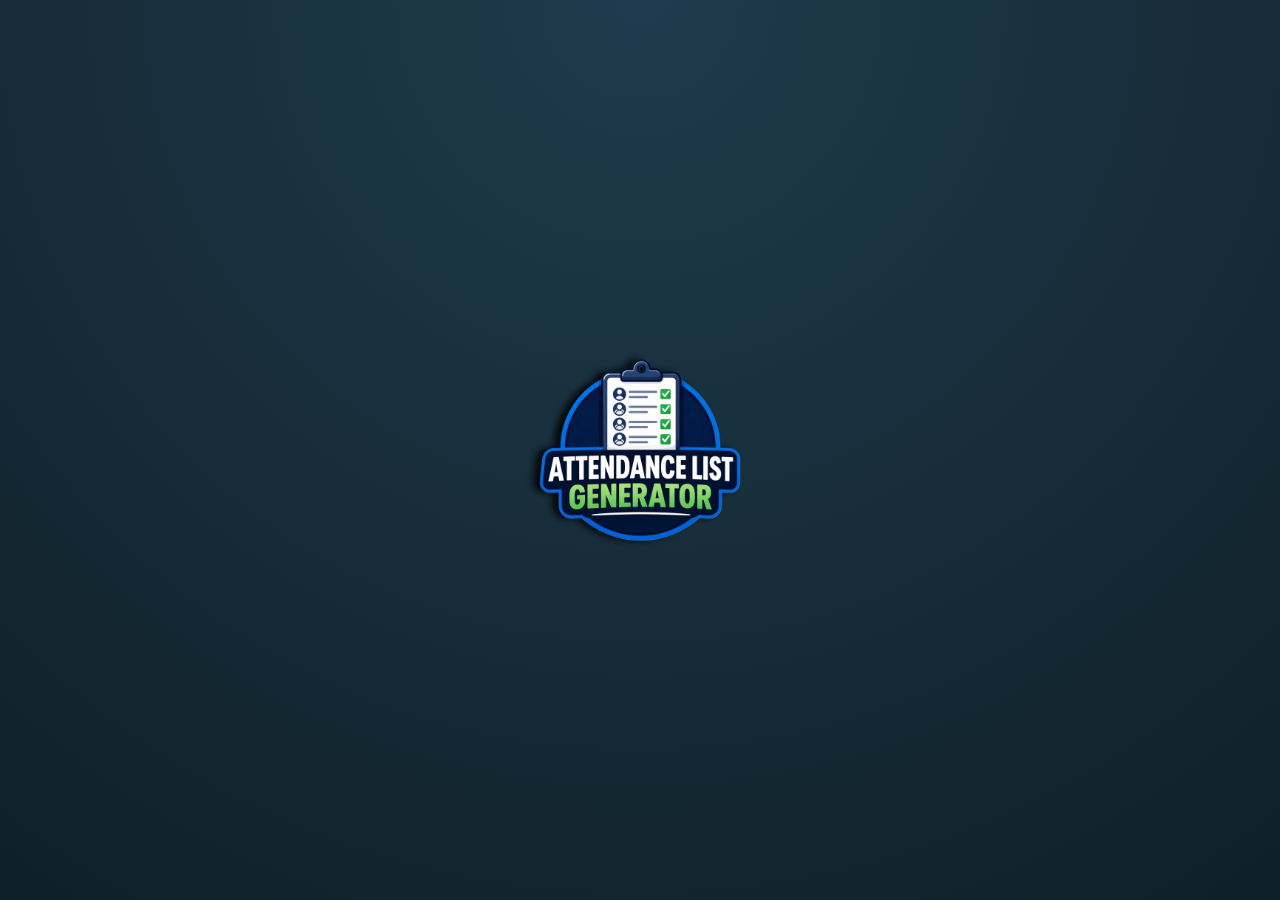
<file: templates/index.html>
<!DOCTYPE html>
<html>
<head>
<title>Attendance Generator</title>
<link rel="stylesheet" href="/static/css/style.css">
</head>

<body class="center">

<div class="logo-container" onclick="goToForm()">
    <img src="/static/images/logo.png" alt="Logo" class="main-logo">
</div>

<script>
function goToForm(){
    document.body.style.opacity = "0";
    setTimeout(()=>{ window.location.href="/form"; }, 500);
}
</script>

</body>
</html>
</file>
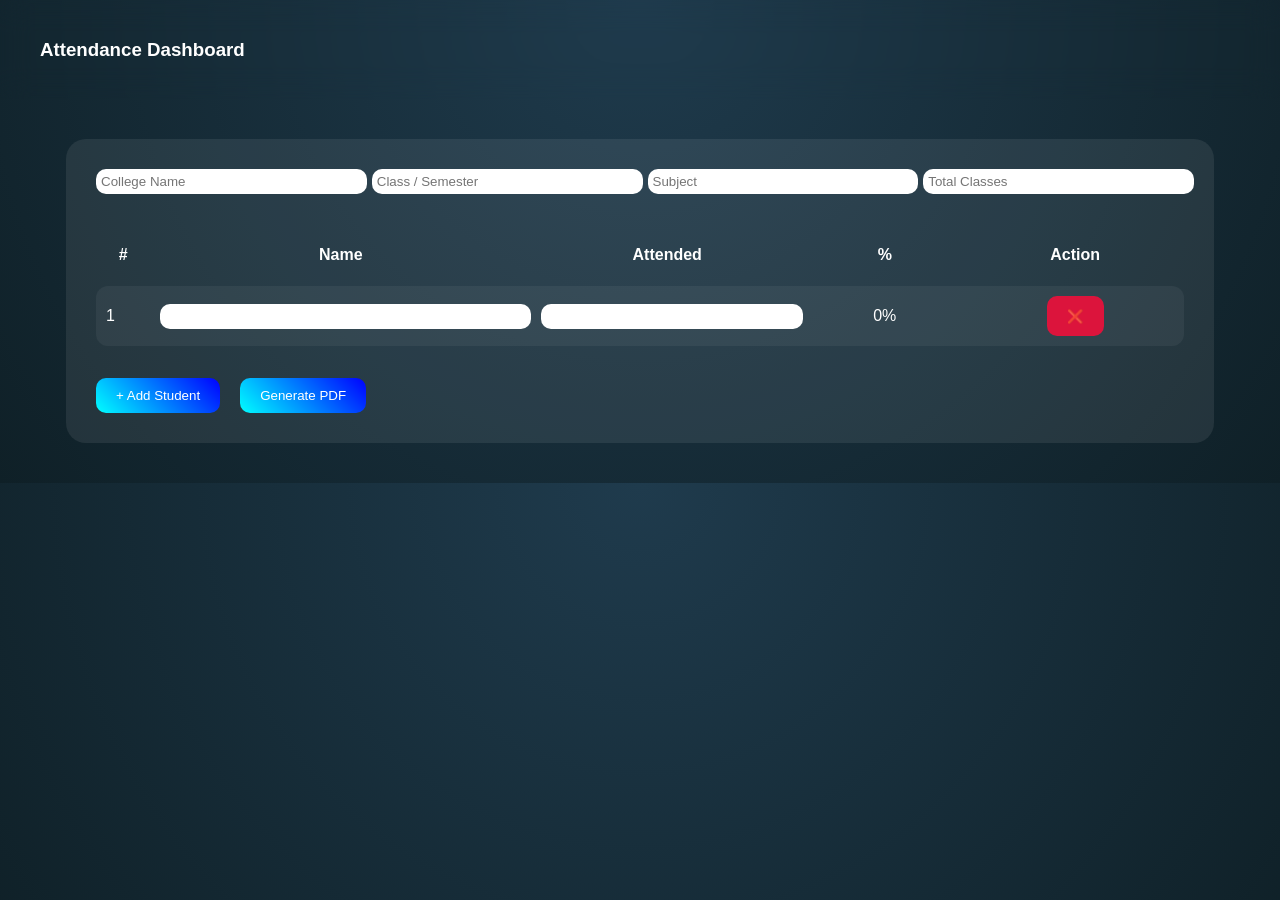
<file: templates/form.html>
<!DOCTYPE html>
<html>
<head>
<title>Dashboard</title>
<link rel="stylesheet" href="/static/css/style.css">
</head>

<body>

<div class="navbar">
    <h3>Attendance Dashboard</h3>
</div>

<div class="container">

<form action="/generate" method="POST">

<div class="top-grid">
    <input type="text" name="college" placeholder="College Name" required>
    <input type="text" name="class" placeholder="Class / Semester" required>
    <input type="text" name="subject" placeholder="Subject" required>
    <input type="number" name="total_classes" id="totalClasses" placeholder="Total Classes" oninput="updateAll()" required>
</div>

<table id="studentTable">
<thead>
<tr>
<th>#</th>
<th>Name</th>
<th>Attended</th>
<th>%</th>
<th>Action</th>
</tr>
</thead>

<tbody>
<tr>
<td class="serial">1</td>
<td><input name="name[]" required></td>
<td><input name="attended[]" type="number" oninput="calculate(this)" required></td>
<td><span class="percent">0%</span></td>
<td><button type="button" class="delete-btn" onclick="deleteRow(this)">❌</button></td>
</tr>
</tbody>
</table>

<div class="btn-group">
<button type="button" onclick="addRow()">+ Add Student</button>
<button type="submit" class="generate-btn" onclick="loading(this)">Generate PDF</button>
</div>

</form>
</div>

<script src="/static/js/app.js"></script>

</body>
</html>
</file>
<file: static/css/style.css>
body {
    margin: 0;
    font-family: 'Poppins', sans-serif;
    background: radial-gradient(circle at top, #1f3b4d, #0f2027);
    color: white;
}

/* NAVBAR */
.navbar {
    display: flex;
    justify-content: space-between;
    padding: 20px 40px;
    backdrop-filter: blur(15px);
}

/* CONTAINER */
.container {
    width: 85%;
    margin: 40px auto;
    padding: 30px;
    border-radius: 20px;
    background: rgba(255,255,255,0.08);
}

/* GRID */
.top-grid {
    display: grid;
    grid-template-columns: repeat(4, 1fr);
    gap: 15px;
}

/* INPUT */
input {
    padding: 5px;
    border-radius: 10px;
    border: none;
    width: 100%;
}

/* TABLE */
table {
    width: 100%;
    margin-top: 30px;
    border-collapse: separate;
    border-spacing: 0 12px;
}

th, td {
    padding: 10px;
}

/* WIDTH CONTROL */
th:nth-child(1), td:nth-child(1) { width: 5%; }
th:nth-child(2), td:nth-child(2) { width: 35%; }
th:nth-child(3), td:nth-child(3) { width: 25%; }
th:nth-child(4), td:nth-child(4) { width: 15%; text-align:center; }
th:nth-child(5), td:nth-child(5) { width: 20%; text-align:center; }

/* ROW STYLE */
tbody tr {
    background: rgba(255,255,255,0.05);
    border-radius: 12px;
}

/* BORDER FIX */
tbody tr td:first-child {
    border-radius: 12px 0 0 12px;
}
tbody tr td:last-child {
    border-radius: 0 12px 12px 0;
}

/* INPUT FIX */
td input {
    width: 100%;
}

/* BUTTON */
button {
    padding: 10px 20px;
    border-radius: 10px;
    border: none;
    background: linear-gradient(45deg, cyan, blue);
    color: white;
}

/* DELETE */
.delete-btn {
    background: crimson;
    width: 4;
    height: 40px;
}

/* BUTTON GROUP */
.btn-group {
    margin-top: 20px;
    display: flex;
    gap: 20px;
}

/* LOGO CONTAINER */
.logo-container {
    height: 100vh;
    display: flex;
    justify-content: center;
    align-items: center;
    cursor: pointer;
}

/* BIGGER LOGO */
.main-logo {
    width: 320px;   /* 🔥 increased size */
    max-width: 80%;
    transition: 0.4s;
    animation: float 3s ease-in-out infinite;
}

/* HOVER EFFECT */
.main-logo:hover {
    transform: scale(1.12);
    filter: drop-shadow(0 0 25px cyan);
}
</file>
